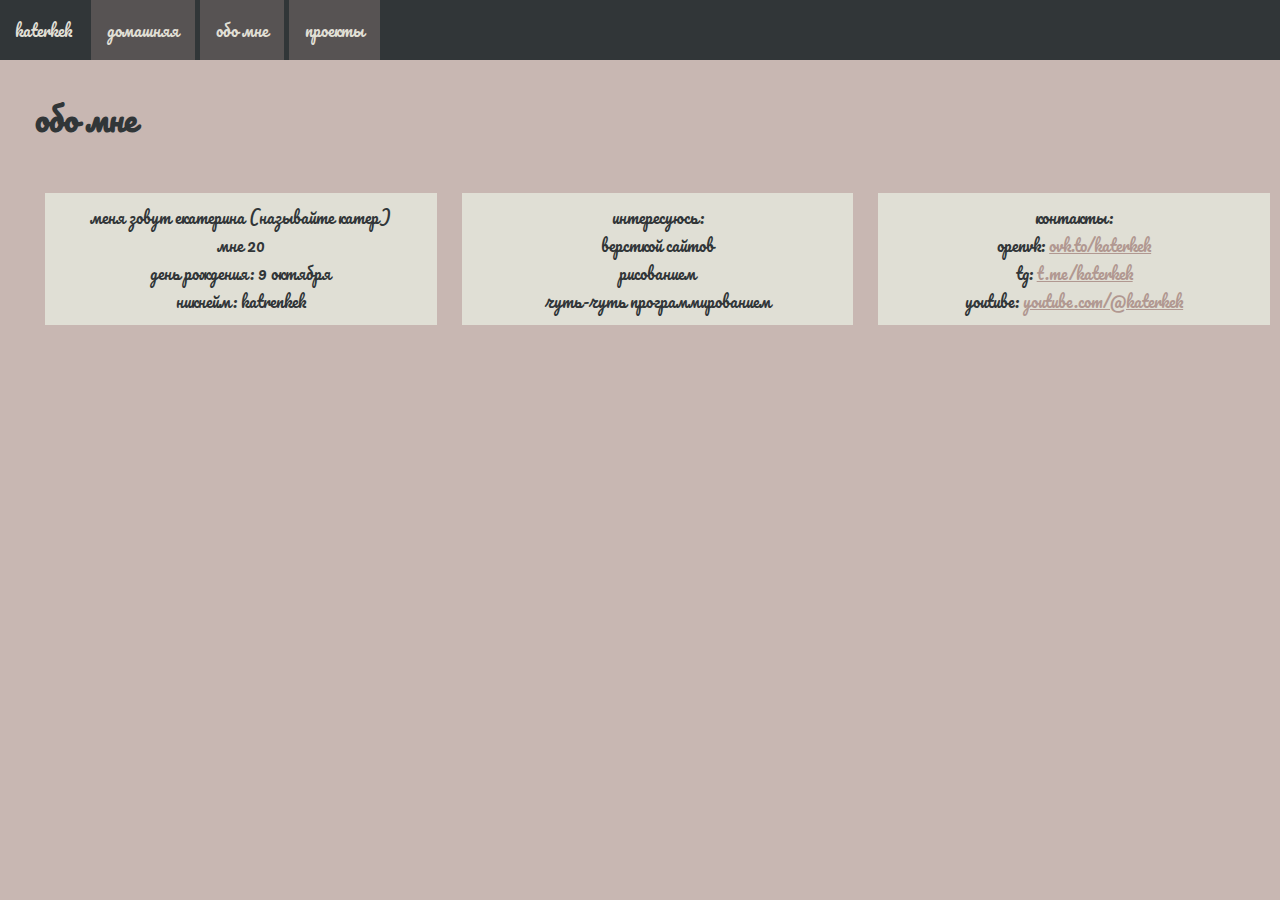
<file: about.html>
<!DOCTYPE html>
<html lang="ru">
  <head>
    <meta charset="utf-8">
    <link rel="icon" href="img/favicon.png">
    <link rel="stylesheet" href="style.css">
    <title>katerkek | обо мне</title>
  </head>
  <body>
    <nav class="one">
      <ul>
        <li class="title">katerkek</li>
        <li><a href="index.html">домашняя</a></li>
        <li><a href="about.html">обо мне</a></li>
        <li><a href="projects.html">проекты</a></li>
      </ul>
    </nav>
    <h1 class="pagetitle">обо мне</h1>
    <div class="parentblock">
      <div class="infoblock">
        <p>меня зовут екатерина (называйте катер)<br>мне 20<br>день рождения: 9 октября<br>никнейм: katrenkek</p>
      </div>
      <div class="infoblock">
        <p>интересуюсь:<br>версткой сайтов<br>рисованием<br>чуть-чуть программированием</p>
      </div>
      <div class="infoblock">
        <p>контакты:<br>openvk: <a href="https://ovk.to/katerkek">ovk.to/katerkek</a><br>tg: <a href="https://t.me/katerkek">t.me/katerkek</a><br>youtube: <a href="https://www.youtube.com/@katerkek">youtube.com/@katerkek</a></p>
      </div>
    </div>
  </body>
</html>
</file>
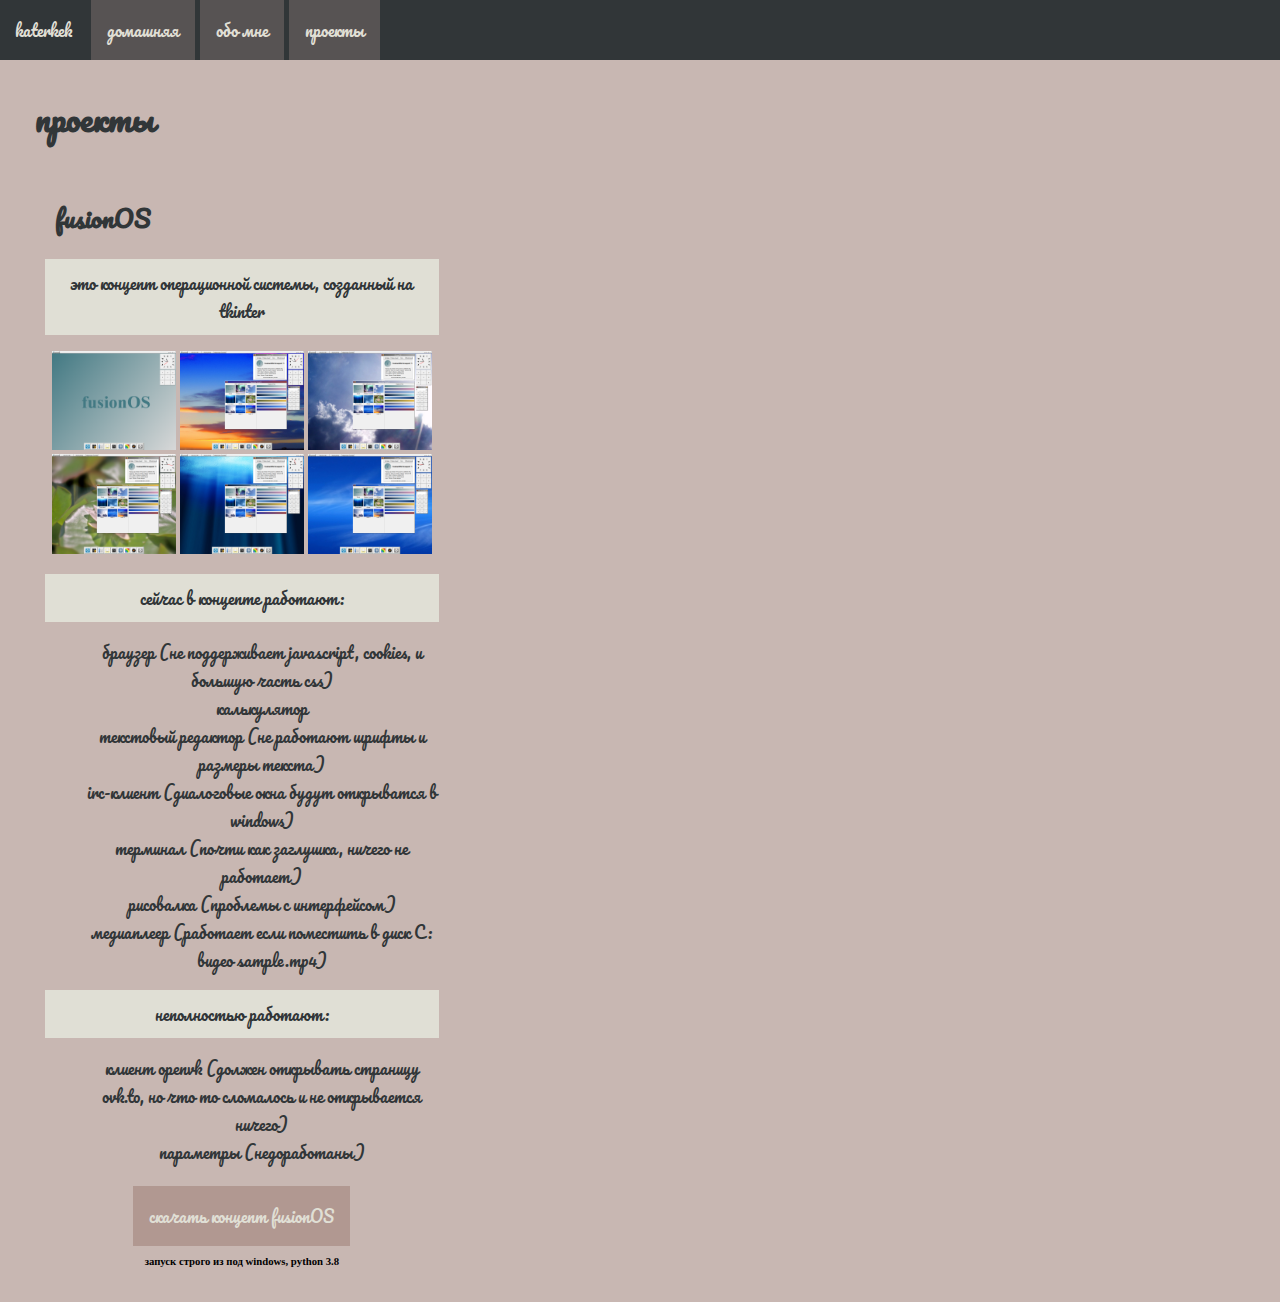
<file: projects.html>
<!DOCTYPE html>
<html lang="ru">
  <head>
    <meta charset="utf-8">
    <link rel="icon" href="img/favicon.png">
    <link rel="stylesheet" href="style.css">
    <link rel="stylesheet" href="iview/iview.css">
    <title>katerkek | проекты</title>
  </head>
  <body>
    <nav class="one">
      <ul>
        <li class="title">katerkek</li>
        <li><a href="index.html">домашняя</a></li>
        <li><a href="about.html">обо мне</a></li>
        <li><a href="projects.html">проекты</a></li>
      </ul>
    </nav>
    <h1 class="pagetitle">проекты</h1>
    <div class="contentblock">
      <h2 class="pagetitle">fusionOS</h2>
      <div class="infoblock">
        <p>это концепт операционной системы, созданный на tkinter</p>
        <img data-iview src="img/projects/fusion/main.png" class="projectsimage">
        <img data-iview src="img/projects/fusion/1.png" class="projectsimage">
        <img data-iview src="img/projects/fusion/2.png" class="projectsimage">
        <img data-iview src="img/projects/fusion/3.png" class="projectsimage">
        <img data-iview src="img/projects/fusion/4.png" class="projectsimage">
        <img data-iview src="img/projects/fusion/5.png" class="projectsimage">
        <p>сейчас в концепте работают:</p>
        <ul class="text">
          <li>браузер (не поддерживает javascript, cookies, и большую часть css)</li>
          <li>калькулятор</li>
          <li>текстовый редактор (не работают шрифты и размеры текста)</li>
          <li>irc-клиент (диалоговые окна будут открыватся в windows)</li>
          <li>терминал (почти как заглушка, ничего не работает)</li>
          <li>рисовалка (проблемы с интерфейсом)</li>
          <li>медиаплеер (работает если поместить в диск C: видео sample.mp4)</li>
        </ul>
        <p>неполностью работают:</p>
        <ul class="text">
          <li>клиент openvk (должен открывать страницу ovk.to, но что то сломалось и не открывается ничего)</li>
          <li>параметры (недоработаны)</li>
        </ul>
        <br>
        <br>
        <a class="button" href="https://github.com/katrenkek/site/releases/download/b/fusion-concept-1.zip">скачать концепт fusionOS</a>
        <h6>запуск строго из под windows, python 3.8</h6>
        <script src="iview/jquery.js"></script>
        <script src="iview/iview.js"></script>
      </div>
    </div>
  </body>
</html>
</file>
<file: style.css>
@import url('https://fonts.googleapis.com/css2?family=Pacifico&display=swap');
body {
  margin:0;
  background: #c8b7b2;
}
ul {
  list-style: none;
  margin: 0 auto;
}
a {
  color: rgba(177, 152, 145, 1);
}
.button {
  padding: 1em;
  background: rgba(177, 152, 145, 1);
  color: #e0dfd5;
  text-decoration: none;
  font-family: 'Pacifico';
  transition: .5s linear;
}
.button:hover {
  background: #313638;
}
nav {
  display: block;
  width: 100%;
  margin: 0 auto 30px;
}
.one ul {
  padding: 1em 0;
  background: #313638;
}
.one a {
  padding: 1em;
  background: rgba(177, 152, 145, .3);
  border-right: 1px solid #313638;
  color: #e0dfd5;
  text-decoration: none;
  font-family: 'Pacifico';
  transition: .5s linear;
}
.one a:hover {
  background: #313638;
}
.one li {
  display: inline;
}
.title {
  font-family: 'Pacifico';
  color: #e0dfd5;
  display: block;
  margin-left: 15px;
  margin-right: 15px;
}
.text {
  font-family: 'Pacifico';
  color: #313638;
}
.infoblock {
  display: block;
  margin-left: 25px;
  width: 31.5%;
  text-align: center;
}
.infoblock p {
  font-family: 'Pacifico';
  color: #313638;
  background: #e0dfd5;
  display: block;
  padding: 10px;
}
.parentblock {
  display: flex;
  margin-left: 10px;
  padding: 10px;
}
.pagetitle {
  font-family: 'Pacifico';
  color: #313638;
  display: block;
  margin-left: 35px;
}
.contentblock {
  display: block;
  margin-left: 10px;
  padding: 10px;
}
.projectsimage {
  width: 31.5%;
}
</file>
<file: iview/iview.css>
﻿/*** Стили плагина просмотра картинок ***/



/* 
Настройки картинок страницы, для которых есть просмотр через скрипт.
 
При наведении мыши  меняем курсор на "pointer" (как у ссылки) или "zoom-in" (лупа), чтобы пользвоатель понял, что она кликабельна.
 Можно также добавить тень, сдвинуть, поменять прозрачность.
*/

.iview-image:hover{
	/* курсор как у ссылки  */ 
cursor: zoom-in;
	
/* добавляем тень */
box-shadow: 3px 3px 5px rgba(0, 0, 0, 0.7); /*справа снизу размытие
*/
position: relative;
 top: 0px;
 left: 0px;
} 	/* сдвиг при наведении курсора */

.iview-overlay{ box-sizing: border-box;
	
/* подложка, закрывающая страницу при просмотре*/

position: fixed; 
			/* привязка к окну браузера, а не к странице */


 left: 0; top: 0; bottom: 0; right: 0; 	/* отступы от края окна */
	
z-index: 1000;		
 /* показывать над страницей */

background: rgba(0,0,0,0.8);
	/* полупрозрачная теневая заливка */

display: none;
}		/* прячем подложку и все что расположено на ней */
.iview-preview{
		 

/* элемент, в котором будем показывать картинку как фоновое изображение */

position: absolute;
		/* привязываемся к подложке */

 top: 30px; bottom: 30px; left: 30px; right: 30px;	/* отступы от края окна (поля) */

background-size: contain;
	/* пропорционально масштабируем фоновую картинку до размера элемента */
background-position: center center;
	/* помещаем ее в центр элемента по горизонтали и вертикали  */ 

background-repeat: no-repeat;
} 	/* показываем одну картинку, а не заливаем весь фон повторяющейся картинкой */

/* самой фоновой картинки еще нет, будем вставлять прямо при просмотре*/

.iview-caption{
	/* подпись под картинкой */

position: absolute;
	/* привязываемся к подложке и размещаем надпись под картинкой*/ 

left: 30px; 
	right: 30px; 
bottom: 0px; height: 30px; 
line-height: 30px;
 /*  отступы от краев окна, строка */

text-align: center;
	/* посередине полей */
	
overflow: hidden;
	/*прячем тект, которые не влазит */

white-space: nowrap;
 /* запрещаем перенос строк */ 
font-family: Helvetica, Arial, sans-serif; color: #eee;
}

 /* шрифт и цвет надписи */

/* крестик для закрытия картинки */
.iview-closer{	
position: absolute;
	 		/*привязываемся к подложке */

top:10px;
	right:10px;
 		/* отступ от правого верхнего угла подложки */
width: 20px;
 height: 20px; line-height: 20px;
 /* размер кликабельной области */
 
font-family: Helvetica, Arial, sans-serif; font-size: 30px; font-weight: 700;
 /* шрифт для крестика пожирнее */ 
color: rgba(255, 255, 255, 0.5);	
	 /* белый полупрозрачный */ 
 cursor: pointer;
}
 			/* курсор как у ссылки */
.iview-closer:hover{
color: rgba(255, 255, 255, 1.0);
} /* при наведении мыши делаем крестик ярче, белый непрозарчный */
</file>
